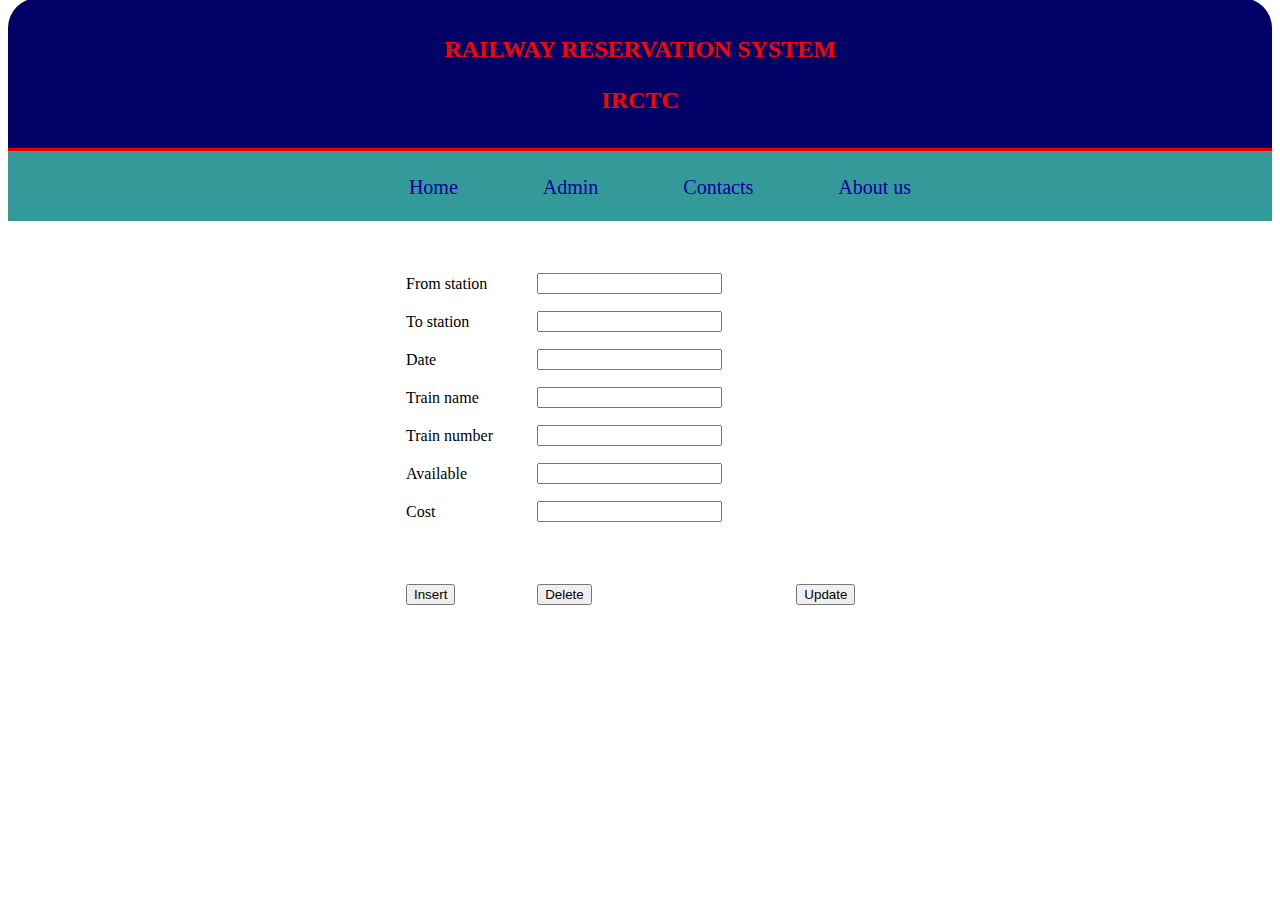
<file: admin.html>
<html>
    <head>
		<title> Admin</title>
        <link rel="stylesheet" type="text/css" href="style1.css">
     
        
    </head>
    <body>
    
<div id="first"><br/>
  <h2>RAILWAY RESERVATION SYSTEM </p>
<h2>IRCTC</h2>
</div>
<div id=second>
<ul>
<li><a href=index.html target="_self">Home</a></li>
<li><a href=aindex.html target="_self">Admin</a></li>
<li><a href=contact.html target="_self">Contacts</a></li>
<li><a href=abt.html target="_self">About us</a></li></ul>
</div>
<center>
<form action="admin.php" method="post">
<br/><br/>
<table width="500" cellspacing="15">
<tr><td>From station</td><td><input type="text" name="fstation"></td></tr>
<tr><td>To station</td><td><input type="text" name="tstation"></td></tr><tr><td>
Date</td><td><input type="text" name="date"></td></tr>
<tr><td>Train name<td><input type="text" name="tnam"></td></tr>
<tr><td>Train number</td><td><input type="text" name="tnum"></td></tr><tr><td>
Available</td><td><input type="text" name="available"></td></tr><tr><td>
Cost</td><td><input type="text" name="cost"></td></tr><TR></TR><TR></TR><tR></tR>
<tr><td><input type="submit" value="Insert" name="ins"></td>
<td><input type="submit" value="Delete" name="delete"></td>
<td><input type="submit" value="Update" name="update"></td>
</form></center>
</body>
</html>
</file>
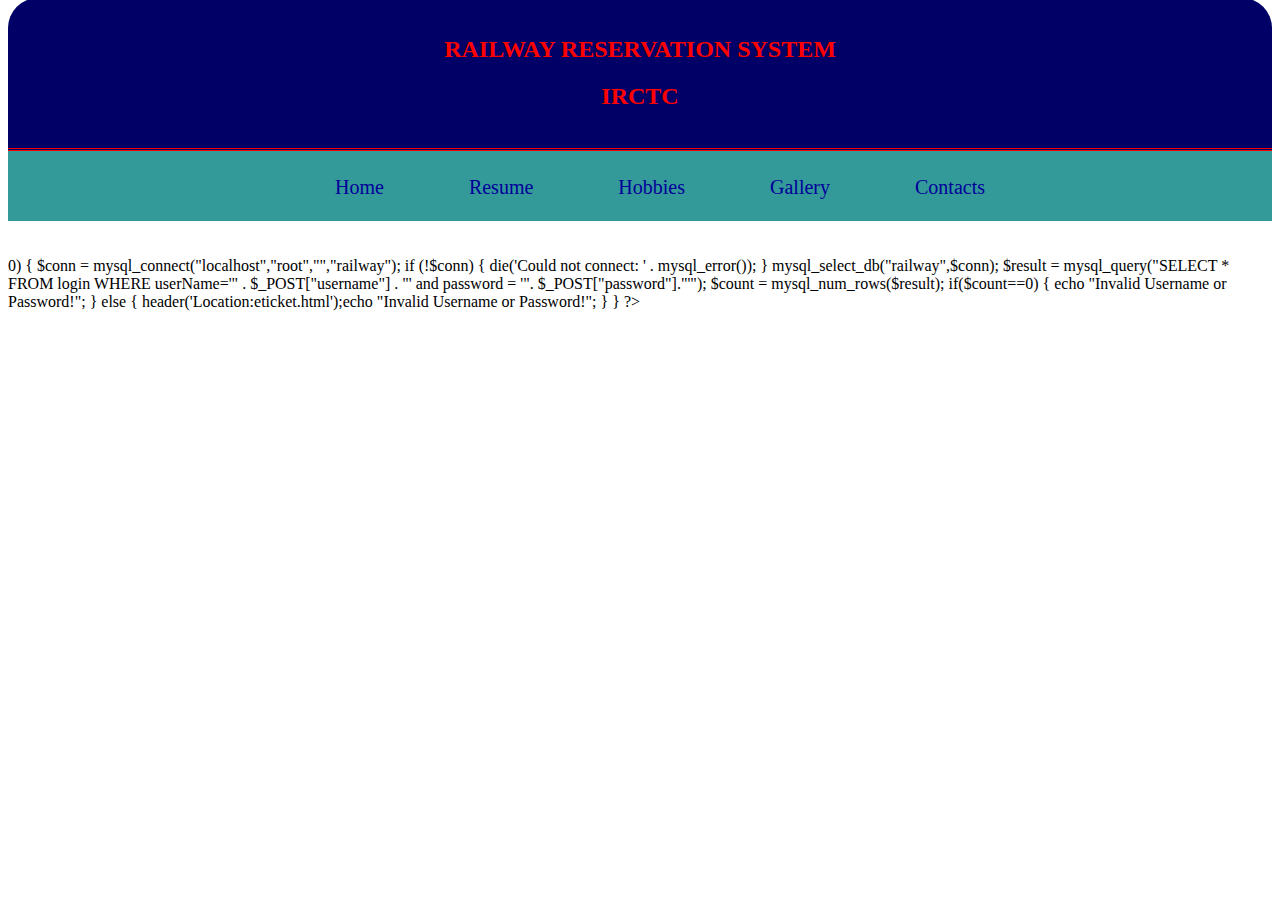
<file: alogin.html>
<html><head>
<title>journey</title>
        <link rel="stylesheet" type="text/css" href="style1.css"></head>
<body>
<div id="first"><br/>
  <h2>RAILWAY RESERVATION SYSTEM</h2> </p>
<h2>IRCTC</h2>
</div>
<div id=second>
<ul>
<li><a href=index.html target="_self">Home</a></li>
<li><a href=resume1.html target="_self">Resume</a></li>
<li><a href=hobbies.html target="_self">Hobbies</a></li>
<li><a href=video.html target="_self">Gallery</a></li>
<li><a href=contact.html target="_self">Contacts</a></li></ul>
</div><br/><br>
<?php
if(count($_POST)>0) {
$conn = mysql_connect("localhost","root","","railway");
if (!$conn)
           {
             die('Could not connect: ' . mysql_error());
           }
mysql_select_db("railway",$conn);
$result = mysql_query("SELECT * FROM login WHERE userName='" . $_POST["username"] . "' and password = '". $_POST["password"]."'");
$count  = mysql_num_rows($result);
if($count==0) {
echo "Invalid Username or Password!";
} else {
header('Location:eticket.html');echo "Invalid Username or Password!";
}
}
?>
</body>
</html>
</file>
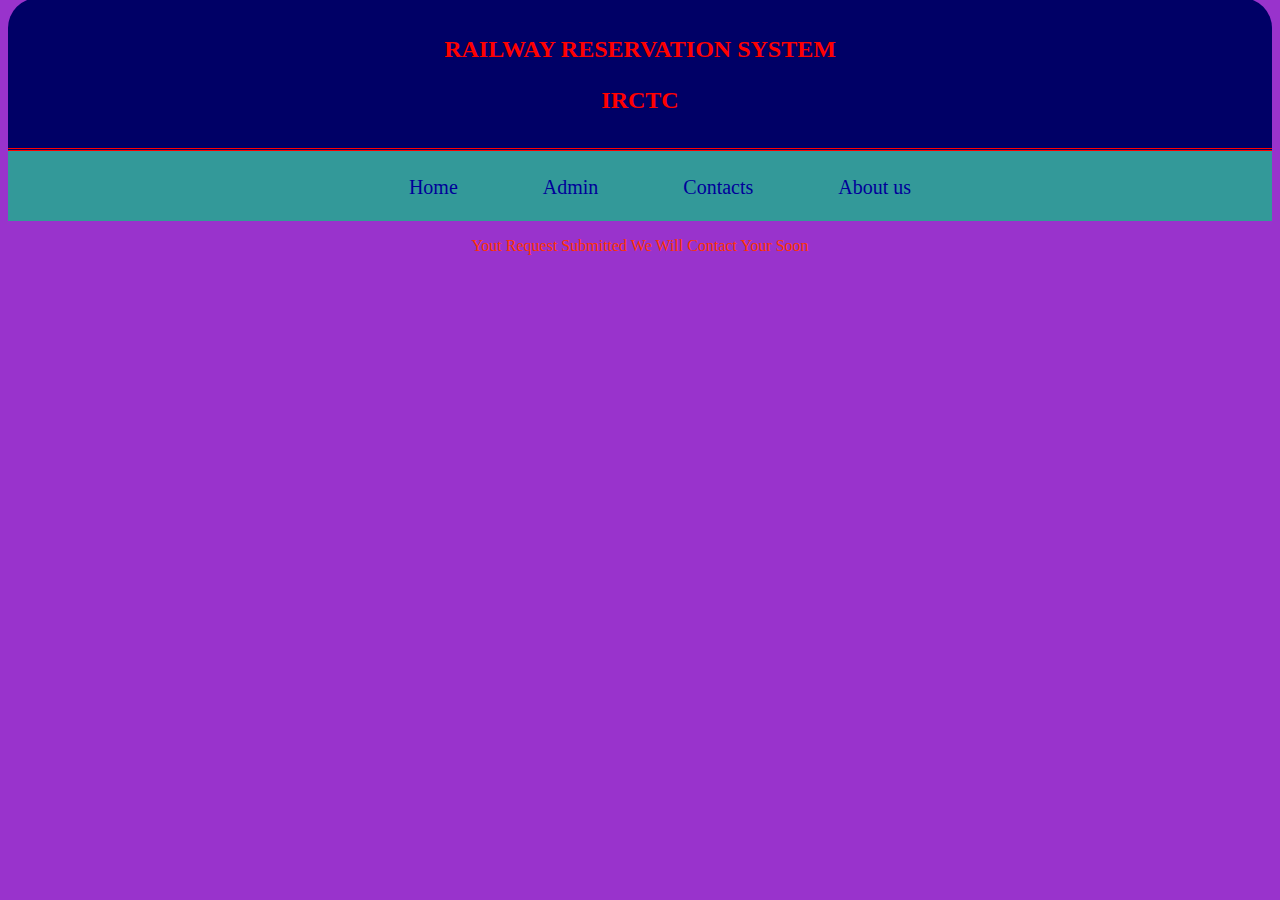
<file: contact1.html>
<html>

    <head>
		<title> Forgot</title>
        <link rel="stylesheet" type="text/css" href="style6.css">
     
        
    </head>
    <body bgcolor="#9933CC">
    
<div id="first"><br/>
  <h2>RAILWAY RESERVATION SYSTEM </p>
<h2>IRCTC</h2>
</div>
<div id=second>
<ul>
<li><a href=index.html target="_self">Home</a></li>
<li><a href=aindex.html target="_self">Admin</a></li>
<li><a href=contact.html target="_self">Contacts</a></li>
<li><a href=abt.html target="_self">About us</a></li></ul>
</div>
<body>
<center><p><font color="#FF3300">Yout Request Submitted We Will Contact Your Soon</font></p></center></body></html>
</file>
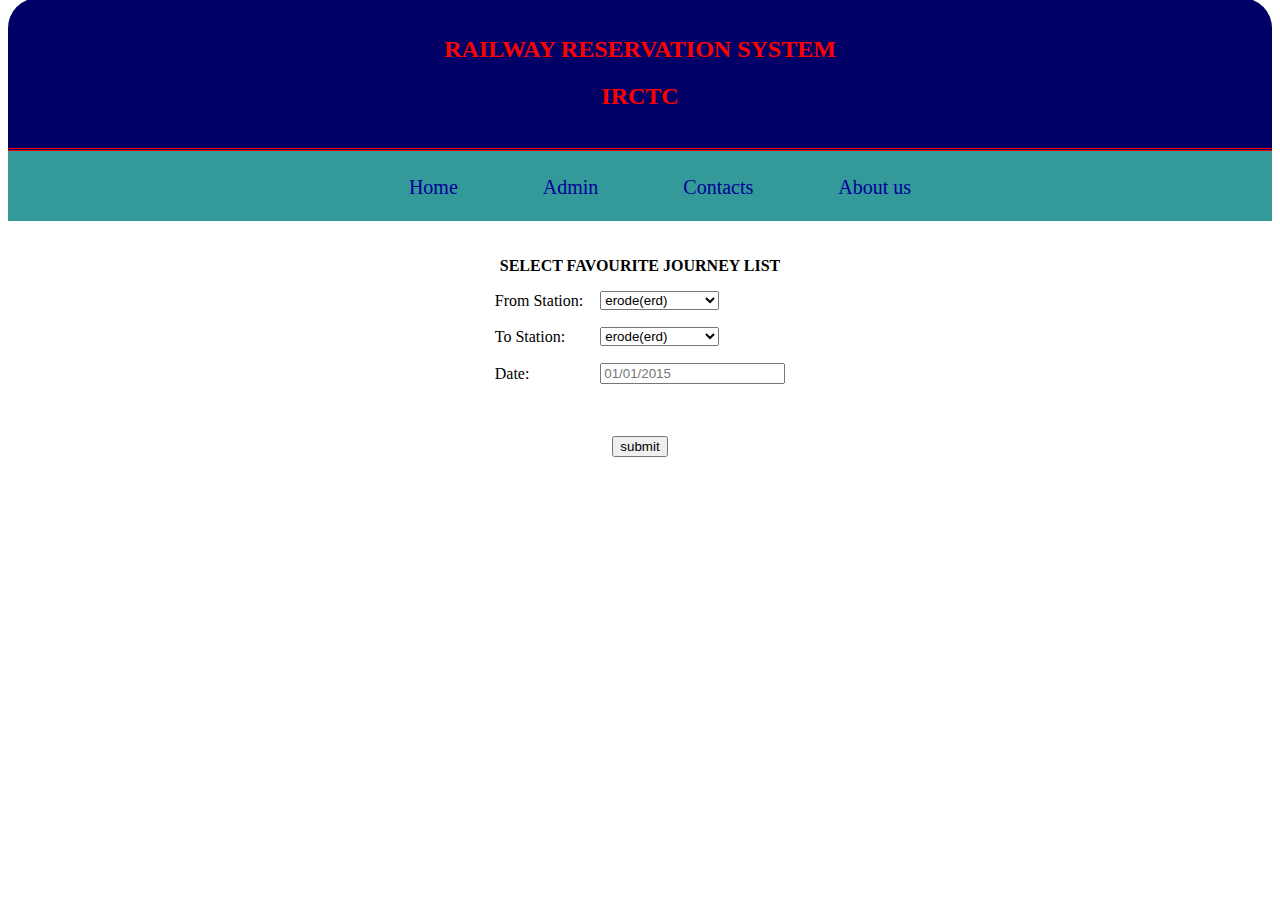
<file: eticket.html>
<html><head>
<title>journey</title>
        <link rel="stylesheet" type="text/css" href="style1.css"></head>
<body>
<div id="first"><br/>
  <h2>RAILWAY RESERVATION SYSTEM</h2> </p>
<h2>IRCTC</h2>
</div>
<div id=second>
<ul>
<li><a href=index.html target="_self">Home</a></li>
<li><a href=aindex.html target="_self">Admin</a></li>
<li><a href=contact.html target="_self">Contacts</a></li>
<li><a href=abt.html target="_self">About us</a></li></ul>
</div><br/><br>
<center><B>
SELECT FAVOURITE JOURNEY LIST</B></center>
<center>

<form action="trainlist.php" method="post" ><table cellspacing="15">
<tr><td>From Station:</td><td>
<select name="fplace">
    
    <option value="erode">erode(erd)</option>
     <option value="coimbatore">coimbatore(cbe)</option>
     <option value="kerala">kerala(krl)</option>
    <option value="namakkal">namakkal(nkl)</option>
	<option value="chennai">chennai(mas)</option>
<option value="karur">karur(kar)</option>
    
   
</select></td></tr>
<tr><td>To Station:</td><td>
<select name="tplace" class="contTxt">
    
    <option value="erode">erode(erd)</option>
     <option value="coimbatore">coimbatore(cbe)</option>
     <option value="kerala">kerala(krl)</option>
    <option value="namakkal">namakkal(nkl)</option>
	<option value="chennai">chennai(mas)</option>
<option value="karur">karur(kar)</option>
	
</select></td></tr>
<tr>
<td>
Date: </td><td><input type="text" name="date" placeholder="01/01/2015"></td></tr></table><br/><br/>
<input type="submit" name="submit" value="submit">

</form>
</center>
</file>
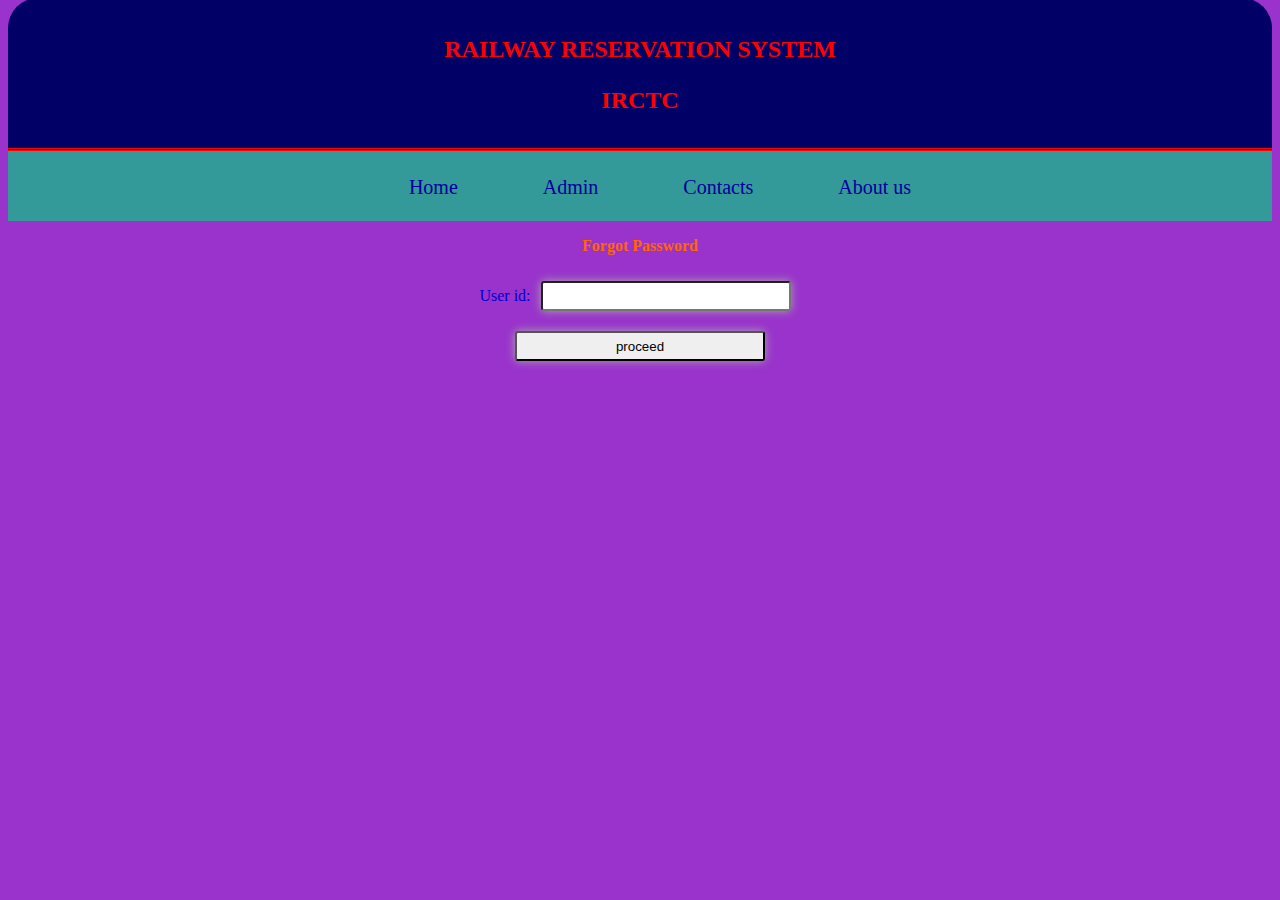
<file: forgot.html>
<html>
<html>
    <head>
		<title> Forgot</title>
        <link rel="stylesheet" type="text/css" href="style6.css">
     
        
    </head>
    <body bgcolor="#9933CC">
    
<div id="first"><br/>
  <h2>RAILWAY RESERVATION SYSTEM </p>
<h2>IRCTC</h2>
</div>
<div id=second>
<ul>
<li><a href=index.html target="_self">Home</a></li>
<li><a href=aindex.html target="_self">Admin</a></li>
<li><a href=contact.html target="_self">Contacts</a></li>
<li><a href=abt.html target="_self">About us</a></li></ul>
</div>
<body><center>
<form action="forgot1.php" method="post">
<p><b><font color="#FF6600">Forgot Password</font></b></p>
<font color="#0000CC">User id:</font><input type="text" name="username"><br/>
<input type="submit" name="submit" value="proceed">
</form></center>
</body>
</html>
</file>
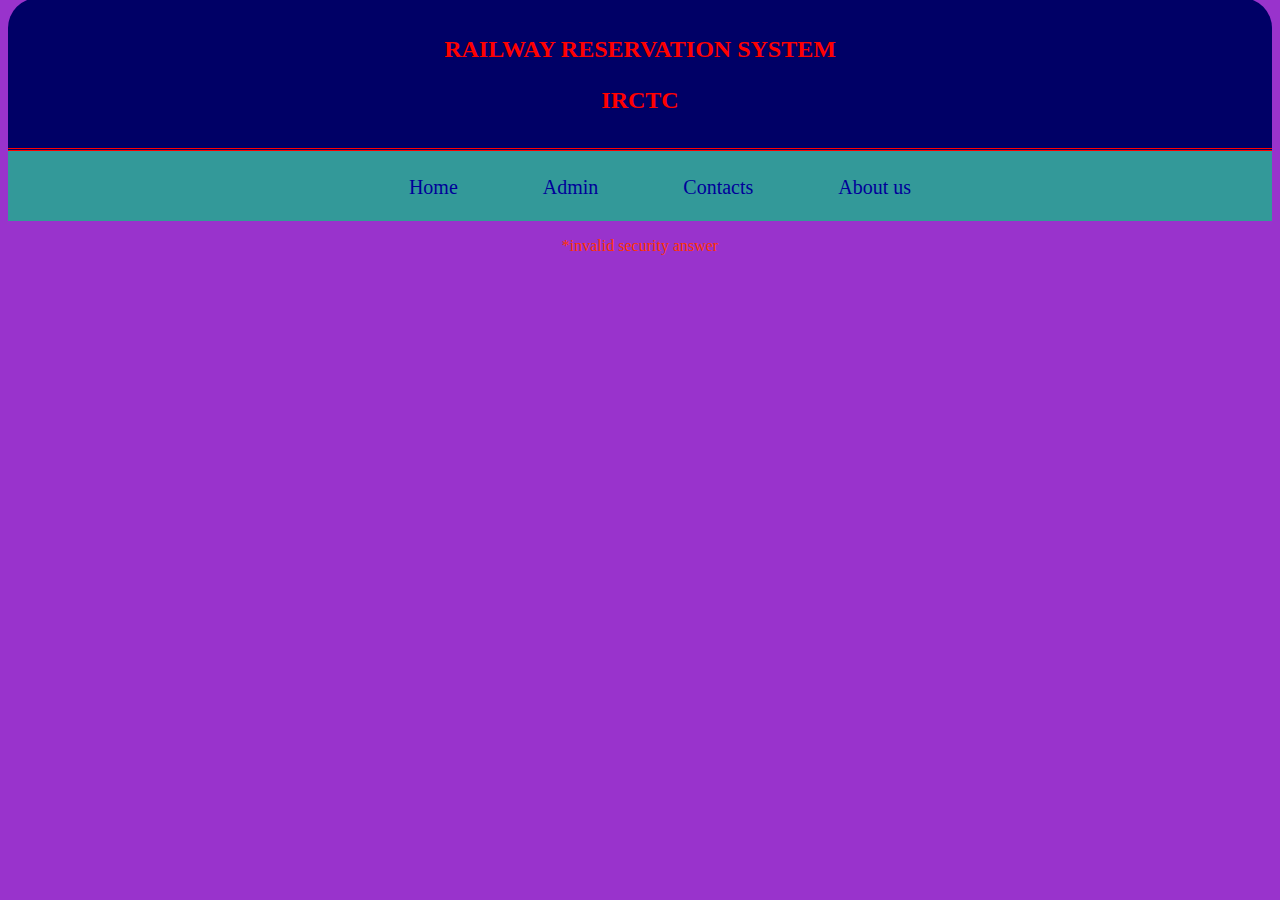
<file: forgote.html>
<html>

    <head>
		<title> Forgot</title>
        <link rel="stylesheet" type="text/css" href="style6.css">
     
        
    </head>
    <body bgcolor="#9933CC">
    
<div id="first"><br/>
  <h2>RAILWAY RESERVATION SYSTEM </p>
<h2>IRCTC</h2>
</div>
<div id=second>
<ul>
<li><a href=index.html target="_self">Home</a></li>
<li><a href=aindex.html target="_self">Admin</a></li>
<li><a href=contact.html target="_self">Contacts</a></li>
<li><a href=abt.html target="_self">About us</a></li></ul>
</div>
<body>
<center><p><font color="#FF3300">*invalid security answer</font></p></center></body></html>
</file>
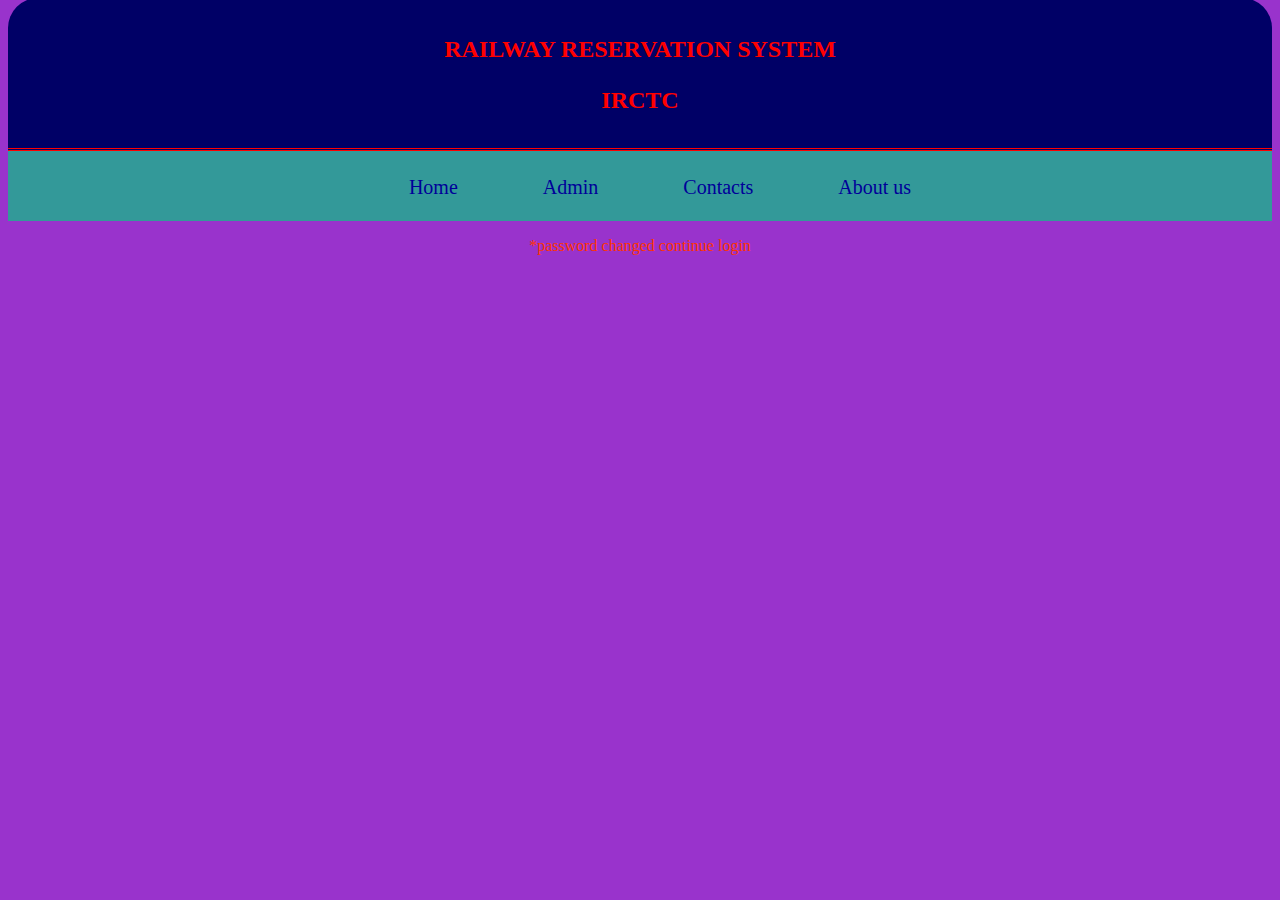
<file: npass.html>
<html>

    <head>
		<title> Forgot</title>
        <link rel="stylesheet" type="text/css" href="style6.css">
     
        
    </head>
    <body bgcolor="#9933CC">
    
<div id="first"><br/>
  <h2>RAILWAY RESERVATION SYSTEM </p>
<h2>IRCTC</h2>
</div>
<div id=second>
<ul>
<li><a href=index.html target="_self">Home</a></li>
<li><a href=aindex.html target="_self">Admin</a></li>
<li><a href=contact.html target="_self">Contacts</a></li>
<li><a href=abt.html target="_self">About us</a></li></ul>
</div>
<body>
<center><p><font color="#FF3300">*password changed continue login</font></p></center></body></html>
</file>
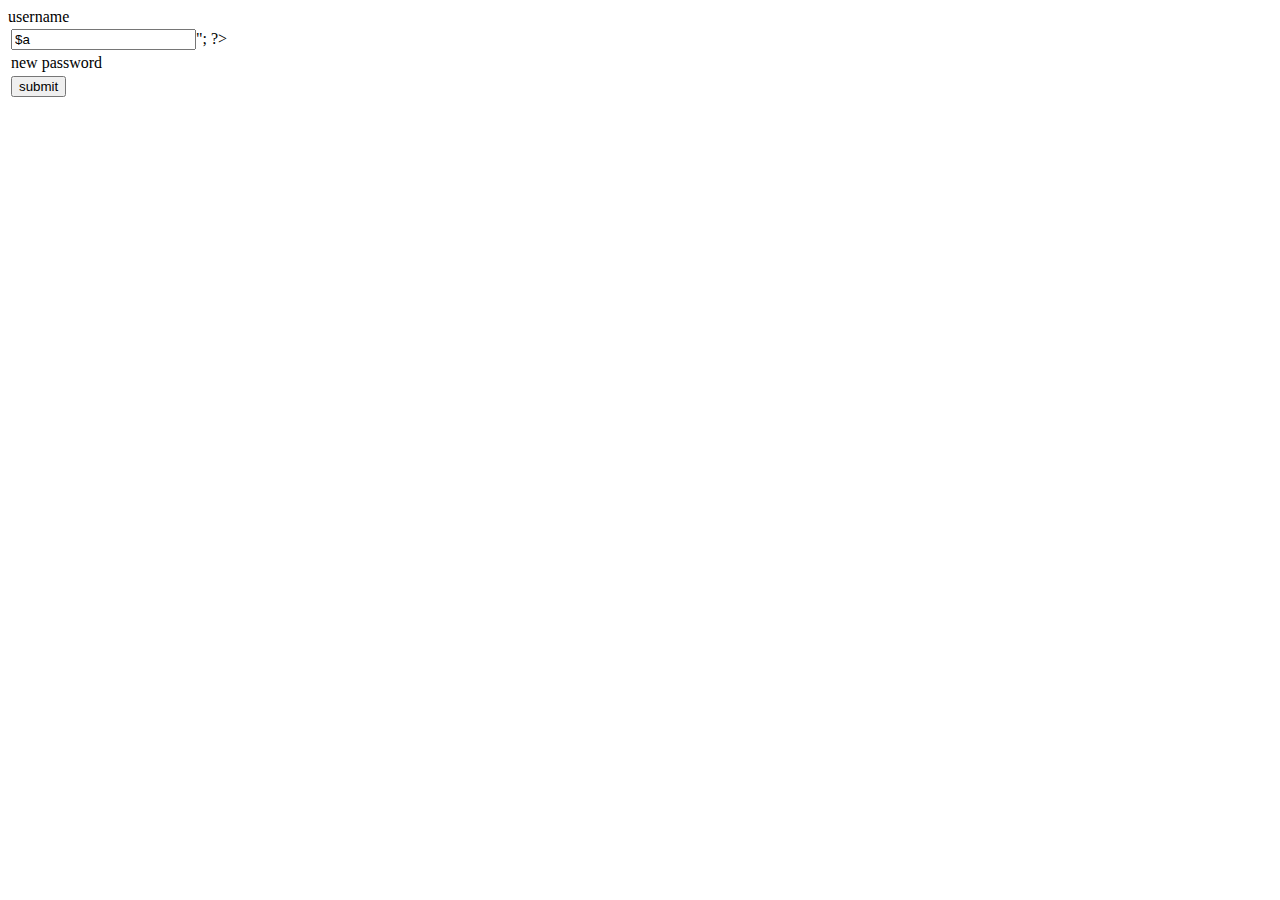
<file: npassword.html>
<html>
<body>
<table width="400px">
<form action="npassword.php" method="post">
<tr>
<?php
$a=$row['username'];
echo"<td> username </td> <td><input type=text name=username value=$a>";
?>
</td>
</tr>
<tr>
<td> new password </td> <td><input type="hidden" name="pwd"></td>
</tr>
<tr>
<td><input type="submit" name="submit" value="submit"></td>
</tr>
</form>
</table>
</body>
</html>
</file>
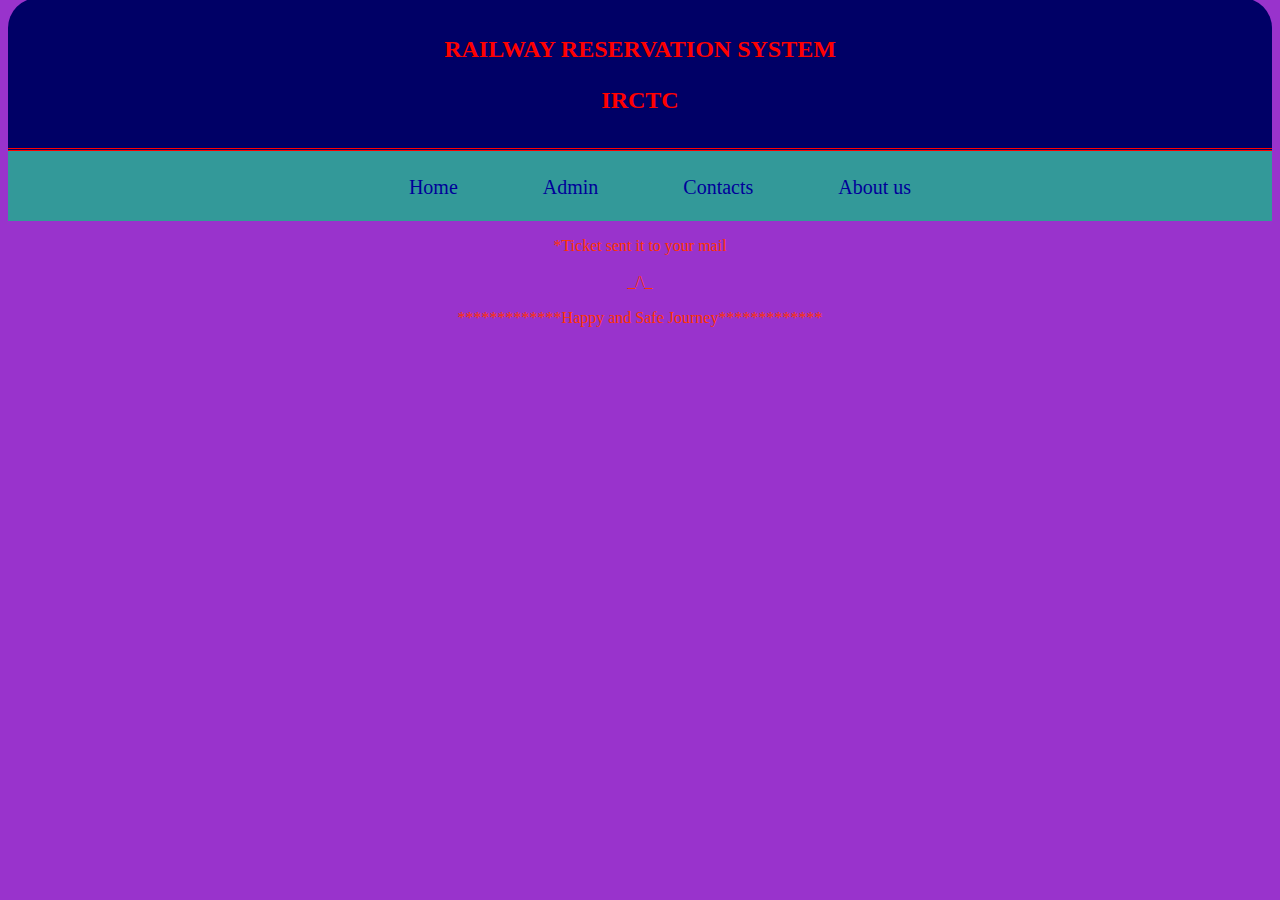
<file: print.html>
<html>

    <head>
		<title> Forgot</title>
        <link rel="stylesheet" type="text/css" href="style6.css">
     
        
    </head>
    <body bgcolor="#9933CC">
    
<div id="first"><br/>
  <h2>RAILWAY RESERVATION SYSTEM </p>
<h2>IRCTC</h2>
</div>
<div id=second>
<ul>
<li><a href=index.html target="_self">Home</a></li>
<li><a href=aindex.html target="_self">Admin</a></li>
<li><a href=contact.html target="_self">Contacts</a></li>
<li><a href=abt.html target="_self">About us</a></li></ul>
</div>
<body>
<center><p><font color="#FF3300">*Ticket sent it to your mail<br><br>_/\_<br><br>*************Happy and Safe Journey*************</font></p></center></body></html>
</file>
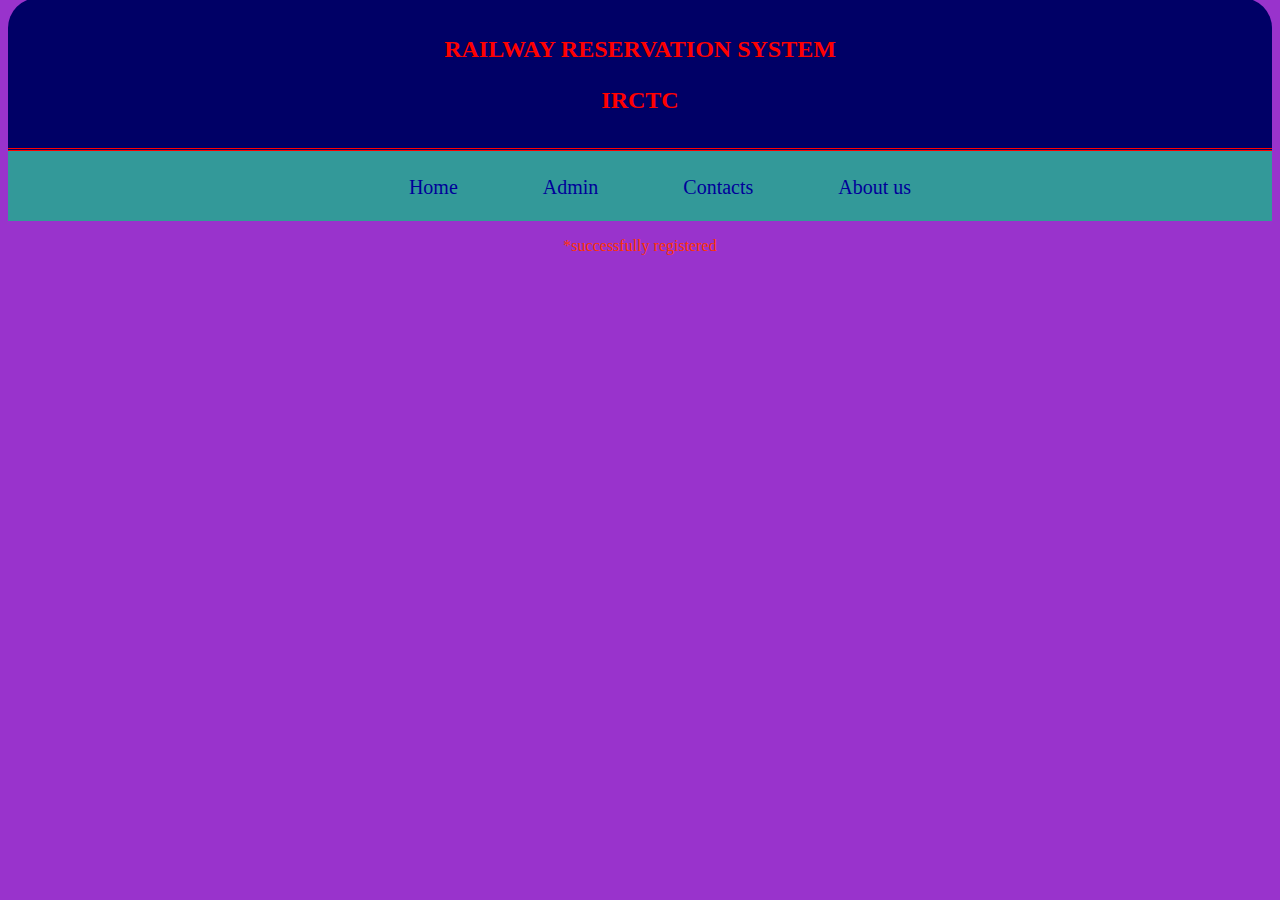
<file: signed.html>
<html>

    <head>
		<title> Forgot</title>
        <link rel="stylesheet" type="text/css" href="style6.css">
     
        
    </head>
    <body bgcolor="#9933CC">
    
<div id="first"><br/>
  <h2>RAILWAY RESERVATION SYSTEM </p>
<h2>IRCTC</h2>
</div>
<div id=second>
<ul>
<li><a href=index.html target="_self">Home</a></li>
<li><a href=aindex.html target="_self">Admin</a></li>
<li><a href=contact.html target="_self">Contacts</a></li>
<li><a href=abt.html target="_self">About us</a></li></ul>
</div>
<body>
<center><p><font color="#FF3300">*successfully registered </font></p></center></body></html>
</file>
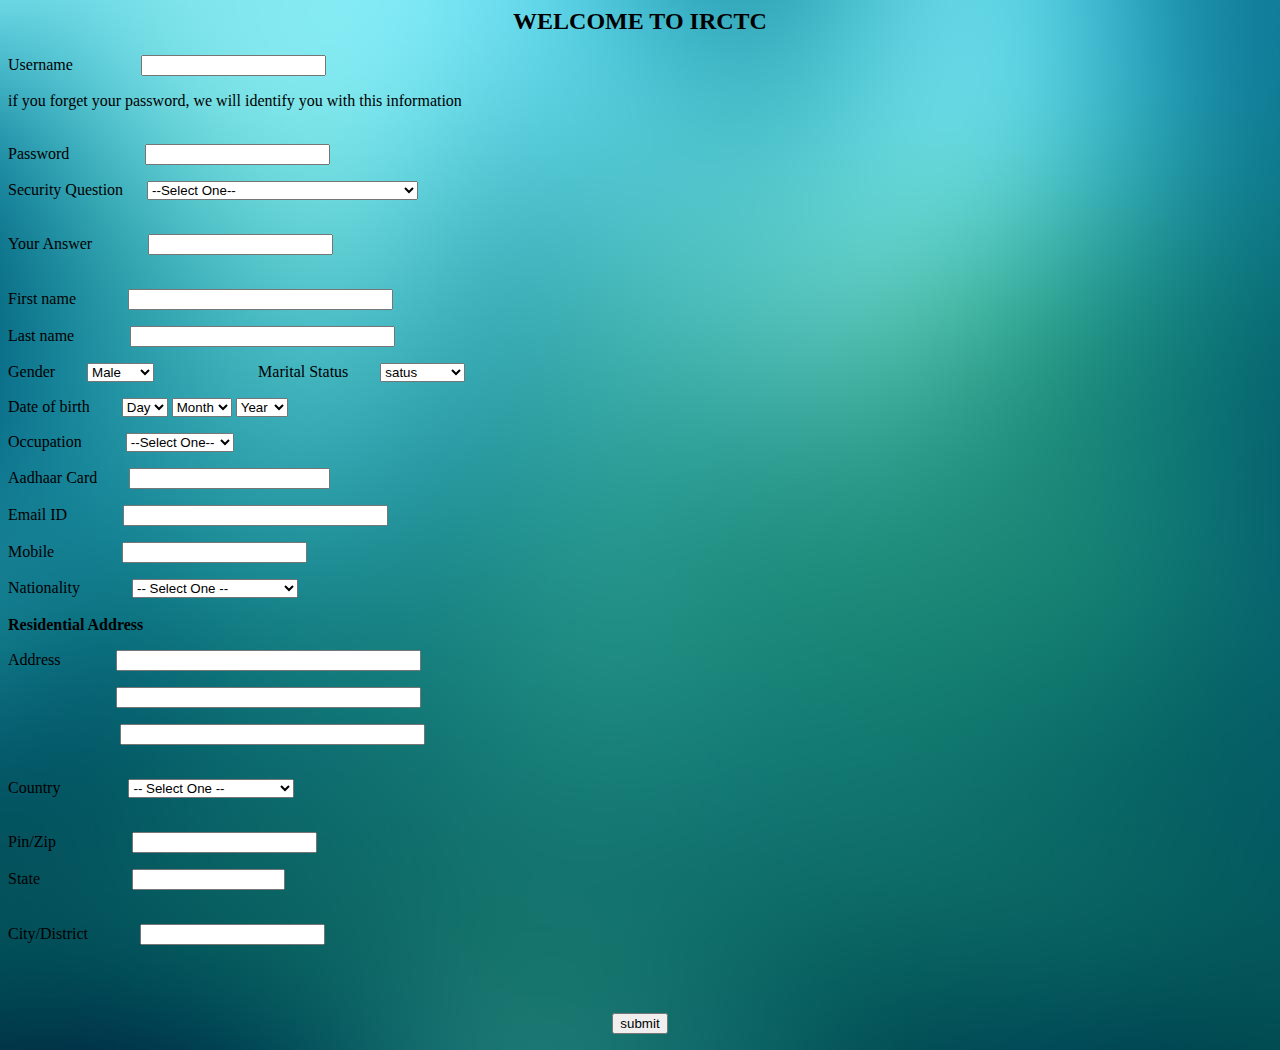
<file: signup.html>
<html>
<script>
function check()
{
	var x=document.fn.uname.value;
	if( x==null||x=="")
	{
		alert("username must be filled");
		return false;
	}
		var y=document.fn.password.value;
	if( y==null||y=="")
	{
		alert("password must be filled");
		return false;
	}
			var a=document.fn.question.value;
	if( a==null||a=="")
	{
		alert("password must be filled");
		return false;
	}
			var b=document.fn.ans.value;
	if( b==null||b=="")
	{
		alert("answer must be filled");
		return false;
	}
			var c=document.fn.firstName.value;
	if( c==null||c=="")
	{
		alert("firstname must be filled");
		return false;
	}
			var d=document.fn.lastName.value;
	if( d==null||d=="")
	{
		alert("lastname must be filled");
		return false;
	}
			var e=document.fn.gender.value;
	if( e==null||e=="")
	{
		alert("gender must be filled");
		return false;
	}
			var f=document.fn.maritalStatus.value;
	if( f==null||f=="")
	{
		alert("maritalStatus must be filled");
		return false;
	}
			var g=document.fn.day.value;
	if( g==null||g=="")
	{
		alert("day must be filled");
		return false;
	}
	var h=document.fn.month.value;
	if( h==null||h=="")
	{
		alert("month must be filled");
		return false;
	}
	var i=document.fn.year.value;
	if( i==null||i=="")
	{
		alert("year must be filled");
		return false;
	}
	var j=document.fn.occupation.value;
	if( j==null||j=="")
	{
		alert("occupation must be filled");
		return false;
	}
	var k=document.fn.aadharCard.value;
	if( k==null||k=="")
	{
		alert("aadharCard must be filled");
		return false;
	}
	var l=document.fn.email.value;
	if( l==null||l=="")
	{
		alert("email must be filled");
		return false;
	}
	var m=document.fn.mobile.value;
	if( m==null||m=="")
	{
		alert("mobile must be filled");
		return false;
	}
	var n=document.fn.nationality.value;
	if( n==null||n=="")
	{
		alert("nationality must be filled");
		return false;
	}
	var o=document.fn.resAddress1.value;
	if( o==null||o=="")
	{
		alert("resAddress1 must be filled");
		return false;
	}
	var p=document.fn.resAddress2.value;
	if( p==null||p=="")
	{
		alert("resAddress2 must be filled");
		return false;
	}
	var q=document.fn.resCountry.value;
	if( q==null||q=="")
	{
		alert(" Country must be filled");
		return false;
	}
	var r=document.fn.resPinCode.value;
	if( r==null||r=="")
	{
		alert("PinCode must be filled");
		return false;
	}
		var s=document.fn.resState.value;
	if( s==null||s=="")
	{
		alert("State must be filled");
		return false;
	}
		var t=document.fn.city.value;
	if( t==null||t=="")
	{
		alert("city must be filled");
		return false;
	}
	
}
</script>
	


<body background="signup.jpg">
<center><p><h2><b>WELCOME TO IRCTC</b></h2></p></center>

<form action="insert.php" name="fn" method="post" onSubmit="return check()" >
Username                                          				  &nbsp;&nbsp;&nbsp;&nbsp;&nbsp;&nbsp;&nbsp;   &nbsp;&nbsp;&nbsp;&nbsp;&nbsp;    &nbsp;
<input type="text" name="uname">
<p>if you forget your password, we will identify you with this information</p>
<p><br/>
Password&nbsp;&nbsp;&nbsp;&nbsp;&nbsp;&nbsp;&nbsp;&nbsp;&nbsp;&nbsp;&nbsp;&nbsp;&nbsp;&nbsp;&nbsp;&nbsp;&nbsp;&nbsp;&nbsp;<input type="password" name="password">
</p>
<p> Security Question   &nbsp;&nbsp;&nbsp;&nbsp;
  <select name="question" class="autocombo">
    
    <option value="11">--Select One--</option>
    
    <option value="What is your pets name?">What is your pets name?</option>
    
    <option value="What was the name of your first school?">What was the name of your first school?</option>
    
    <option value="Who was your childhood hero?">Who was your childhood hero?</option>
    
    <option value="What is your favorite pass-time?">What is your favorite pass-time?</option>
    
    <option value="What is your all-time favorite sports team?">What is your all-time favorite sports team?</option>
    
    <option value="What is your fathers middle name?">What is your fathers middle name?</option>
    
    <option value="What was your high school mascot?">What was your high school mascot?</option>
    
    <option value="What make was your first car or bike?">What make was your first car or bike?</option>
    
    <option value="Where did you first meet your spouse?">Where did you first meet your spouse?</option>
    
  </select>
</p>
<p><br/>
  Your Answer &nbsp;&nbsp;&nbsp;&nbsp;&nbsp;&nbsp;&nbsp;&nbsp;&nbsp;&nbsp;&nbsp;&nbsp;
  <input type="text"  maxlength="20" size="20"  name="ans">
</p>
<p><br/>
  First name&nbsp;&nbsp;&nbsp;&nbsp;&nbsp;&nbsp;&nbsp;&nbsp;&nbsp;&nbsp;&nbsp;&nbsp; <input type="text" name="firstName" maxlength="30" size="30">
</p>
<p>
  Last name &nbsp;&nbsp;&nbsp;&nbsp;&nbsp;&nbsp;&nbsp;&nbsp;&nbsp;&nbsp;&nbsp;&nbsp;  <input type="text" name="lastName" maxlength="30" size="30">
</p>
<p>
  Gender   &nbsp;&nbsp;&nbsp;&nbsp;&nbsp;&nbsp;   
  <select name="gender" class="autocombo">
    
    <option value="Male">Male</option>
    
    <option value="Female">Female</option>
    
  </select>
  &nbsp;&nbsp;&nbsp;&nbsp;&nbsp;&nbsp;&nbsp;&nbsp;&nbsp;&nbsp;&nbsp;&nbsp;&nbsp;&nbsp;&nbsp;&nbsp;&nbsp;&nbsp;&nbsp;&nbsp;&nbsp;&nbsp;&nbsp;&nbsp;
  Marital Status  &nbsp;&nbsp;&nbsp;&nbsp;&nbsp;&nbsp;    
  <select name="maritalStatus" class="autocombo">
    <option value="00">satus</option>

    <option value="married">Married</option>
    
    <option value="unmarried">Unmarried</option>
    
  </select>
</p>
<p>
  Date of birth     &nbsp;&nbsp;&nbsp;&nbsp;&nbsp;&nbsp;
  <select name="day" class="contTxt">
    
    <option value="0">Day</option>
    
    
    <option value="01">01</option>
    
    
    <option value="02">02</option>
    
    
    <option value="03">03</option>
    
    
    <option value="04">04</option>
    
    
    <option value="05">05</option>
    
    
    <option value="06">06</option>
    
    
    <option value="07">07</option>
    
    
    <option value="08">08</option>
    
    
    <option value="09">09</option>
    
    
    <option value="10">10</option>
    
    
    <option value="11">11</option>
    
    
    <option value="12">12</option>
    
    
    <option value="13">13</option>
    
    
    <option value="14">14</option>
    
    
    <option value="15">15</option>
    
    
    <option value="16">16</option>
    
    
    <option value="17">17</option>
    
    
    <option value="18">18</option>
    
    
    <option value="19">19</option>
    
    
    <option value="20">20</option>
    
    
    <option value="21">21</option>
    
    
    <option value="22">22</option>
    
    
    <option value="23">23</option>
    
    
    <option value="24">24</option>
    
    
    <option value="25">25</option>
    
    
    <option value="26">26</option>
    
    
    <option value="27">27</option>
    
    
    <option value="28">28</option>
    
    
    <option value="29">29</option>
    
    
    <option value="30">30</option>
    
    
    <option value="31">31</option>
    
    
  </select>
  
  
  <SCRIPT LANGUAGE="JavaScript">
if(document.forms[0].day.value==0)
{	
	if(document.forms[0].CurrentDate.value<10)	
		document.forms[0].day.value = 0+document.forms[0].CurrentDate.value;
	else	
		document.forms[0].day.value = document.forms[0].CurrentDate.value;	
	
}
 </SCRIPT>
  
  
  
  
  <select name="month" class="contTxt">
    
    <option value="0">Month</option>
    
    
    <option value="1">Jan</option>
    
    
    <option value="2">Feb</option>
    
    
    <option value="3">Mar</option>
    
    
    <option value="4">Apr</option>
    
    
    <option value="5">May</option>
    
    
    <option value="6">Jun</option>
    
    
    <option value="7">Jul</option>
    
    
    <option value="8">Aug</option>
    
    
    <option value="9">Sep</option>
    
    
    <option value="10">Oct</option>
    
    
    <option value="11">Nov</option>
    
    
    <option value="12">Dec</option>
    
    
  </select>
  
  
  
  
  <SCRIPT LANGUAGE="JavaScript">
if(document.forms[0].month.value==0)
{	
	document.forms[0].month.value = parseInt(document.forms[0].CurrentMonth.value)+1;	
}
 </SCRIPT>
  <select name="year" class="borderB">
    
    <option value="" selected>Year</option>
    
    
    <option value="1997">1997</option>
    
    
    <option value="1996">1996</option>
    
    
    <option value="1995">1995</option>
    
    
    <option value="1994">1994</option>
    
    
    <option value="1993">1993</option>
    
    
    <option value="1992">1992</option>
    
    
    <option value="1991">1991</option>
    
    
    <option value="1990">1990</option>
    
    
    <option value="1989">1989</option>
    
    
    <option value="1988">1988</option>
    
    
    <option value="1987">1987</option>
    
    
    <option value="1986">1986</option>
    
    
    <option value="1985">1985</option>
    
    
    <option value="1984">1984</option>
    
    
    <option value="1983">1983</option>
    
    
    <option value="1982">1982</option>
    
    
    <option value="1981">1981</option>
    
    
    <option value="1980">1980</option>
    
    
    <option value="1979">1979</option>
    
    
    <option value="1978">1978</option>
    
    
    <option value="1977">1977</option>
    
    
    <option value="1976">1976</option>
    
    
    <option value="1975">1975</option>
    
    
    <option value="1974">1974</option>
    
    
    <option value="1973">1973</option>
    
    
    <option value="1972">1972</option>
    
    
    <option value="1971">1971</option>
    
    
    <option value="1970">1970</option>
    
    
    <option value="1969">1969</option>
    
    
    <option value="1968">1968</option>
    
    
    <option value="1967">1967</option>
    
    
    <option value="1966">1966</option>
    
    
    <option value="1965">1965</option>
    
    
    <option value="1964">1964</option>
    
    
    <option value="1963">1963</option>
    
    
    <option value="1962">1962</option>
    
    
    <option value="1961">1961</option>
    
    
    <option value="1960">1960</option>
    
    
    <option value="1959">1959</option>
    
    
    <option value="1958">1958</option>
    
    
    <option value="1957">1957</option>
    
    
    <option value="1956">1956</option>
    
    
    <option value="1955">1955</option>
    
    
    <option value="1954">1954</option>
    
    
    <option value="1953">1953</option>
    
    
    <option value="1952">1952</option>
    
    
    <option value="1951">1951</option>
    
    
    <option value="1950">1950</option>
    
    
    <option value="1949">1949</option>
    
    
    <option value="1948">1948</option>
    
    
    <option value="1947">1947</option>
    
    
    <option value="1946">1946</option>
    
    
    <option value="1945">1945</option>
    
    
    <option value="1944">1944</option>
    
    
    <option value="1943">1943</option>
    
    
    <option value="1942">1942</option>
    
    
    <option value="1941">1941</option>
    
    
    <option value="1940">1940</option>
    
    
    <option value="1939">1939</option>
    
    
    <option value="1938">1938</option>
    
    
    <option value="1937">1937</option>
    
    
    <option value="1936">1936</option>
    
    
    <option value="1935">1935</option>
    
    
    <option value="1934">1934</option>
    
    
    <option value="1933">1933</option>
    
    
    <option value="1932">1932</option>
    
    
    <option value="1931">1931</option>
    
    
    <option value="1930">1930</option>
    
    
    <option value="1929">1929</option>
    
    
    <option value="1928">1928</option>
    
    
    <option value="1927">1927</option>
    
    
    <option value="1926">1926</option>
    
    
    <option value="1925">1925</option>
    
    
    <option value="1924">1924</option>
    
    
    <option value="1923">1923</option>
    
    
    <option value="1922">1922</option>
    
    
    <option value="1921">1921</option>
    
    
    <option value="1920">1920</option>
    
    
    <option value="1919">1919</option>
    
    
    <option value="1918">1918</option>
    
    
    <option value="1917">1917</option>
    
    
  </select>
</p>
<p>
  Occupation    &nbsp;&nbsp;&nbsp;&nbsp;&nbsp;&nbsp;&nbsp;&nbsp;&nbsp;
  <select name="occupation" class="autocombo">
    
    <option value="10">--Select One--</option>
    
    <option value="Government">Government</option>
    
    <option value="Public">Public</option>
    
    <option value="Private">Private</option>
    
    <option value="Professional">Professional</option>
    
    <option value="Self Employed">Self Employed</option>
    
    <option value="Student">Student</option>
    
    <option value="Other">Other</option>
    
  </select>
</p>
<p>
  Aadhaar Card     &nbsp;&nbsp;&nbsp;&nbsp;&nbsp;&nbsp;
  <input type="text" name="aadharCard" maxlength="12" size="22" value="" onFocus="showAadhaar();" class="txtfld"> 
  <span id="errMsgAadhar" style="font:10px arial; color:#ff0000"></span></p>
<p>
  Email ID  &nbsp;&nbsp;&nbsp;&nbsp;&nbsp;&nbsp;&nbsp;&nbsp;&nbsp;&nbsp;&nbsp;&nbsp; <input type="text" name="email" maxlength="45" size="30" value="" onFocus="showEmail();" class="bigfld">
</p>
<p>Mobile&nbsp;&nbsp;&nbsp;&nbsp;&nbsp;&nbsp;&nbsp;&nbsp;&nbsp;&nbsp;&nbsp;&nbsp;&nbsp;&nbsp;&nbsp;&nbsp;
  <input type="text" name="mobile" maxlength="50" size="20" value="" onKeyPress="return isNumber(event)" onFocus="showMobile();">
</p>
<p>
  Nationality&nbsp;&nbsp;&nbsp;&nbsp;&nbsp;&nbsp;&nbsp;&nbsp;&nbsp;&nbsp;&nbsp;&nbsp;
  <select name="nationality" class="formText0">
    
    <option value="" selected>-- Select One --</option>
    
    <option value="India">India</option>
    <option value="Afghanistan">Afghanistan</option>
    <option value="Albania">Albania</option>
    <option value="Algeria">Algeria</option>
    <option value="Andorra">Andorra</option>
    <option value="Angola">Angola</option>
    <option value="Anguilla">Anguilla</option>
    <option value="Antarctica">Antarctica</option>
    <option value="Antigua/Barbuda">Antigua/Barbuda</option>
    <option value="Argentina">Argentina</option>
    <option value="Armenia">Armenia</option>
    <option value="Aruba">Aruba</option>
    <option value="Australia">Australia</option>
    <option value="Austria">Austria</option>
    <option value="Azerbaijan">Azerbaijan</option>
    <option value="Bahamas">Bahamas</option>
    <option value="Bahrain">Bahrain</option>
    <option value="Bangladesh">Bangladesh</option>
    <option value="Barbados">Barbados</option>
    <option value="Belarus">Belarus</option>
    <option value="Belgium">Belgium</option>
    <option value="Belize">Belize</option>
    <option value="Benin">Benin</option>
    <option value="Bermuda">Bermuda</option>
    <option value="Bhutan">Bhutan</option>
    <option value="Bolivia">Bolivia</option>
    <option value="Bosnia">Bosnia</option>
    <option value="Botswana">Botswana</option>
    <option value="Bouvet Island">Bouvet Island</option>
    <option value="Brazil">Brazil</option>
    <option value="Brunei Darussalam">Brunei Darussalam</option>
    <option value="Bulgaria">Bulgaria</option>
    <option value="Burundi">Burundi</option>
    <option value="Cambodia">Cambodia</option>
    <option value="Cameroon">Cameroon</option>
    <option value="Canada">Canada</option>
    <option value="Cayman Islands">Cayman Islands</option>
    <option value="Central African Republic">Central African Republic</option>
    <option value="Chad">Chad</option>
    <option value="Chile">Chile</option>
    <option value="China">China</option>
    <option value="Colombia">Colombia</option>
    <option value="Comoros">Comoros</option>
    <option value="Congo">Congo</option>
    <option value="Cook Islands">Cook Islands</option>
    <option value="Costa Rica">Costa Rica</option>
    <option value="Croatia">Croatia</option>
    <option value="Cuba">Cuba</option>
    <option value="Cyprus">Cyprus</option>
    <option value="Czech Republic">Czech Republic</option>
    <option value="Denmark">Denmark</option>
    <option value="Djibouti">Djibouti</option>
    <option value="Dominica">Dominica</option>
    <option value="Dominican Republic">Dominican Republic</option>
    <option value="East Timor">East Timor</option>
    <option value="Ecuador">Ecuador</option>
    <option value="Egypt">Egypt</option>
    <option value="El Salvador">El Salvador</option>
    <option value="Equatorial Guinea">Equatorial Guinea</option>
    <option value="Eritrea">Eritrea</option>
    <option value="Estonia">Estonia</option>
    <option value="Ethiopia">Ethiopia</option>
    <option value="Fiji">Fiji</option>
    <option value="Finland">Finland</option>
    <option value="France">France</option>
    <option value="French Guiana">French Guiana</option>
    <option value="French Polynesia">French Polynesia</option>
    <option value="Gabon">Gabon</option>
    <option value="Gambia">Gambia</option>
    <option value="Georgia">Georgia</option>
    <option value="Germany">Germany</option>
    <option value="Ghana">Ghana</option>
    <option value="Gibraltar">Gibraltar</option>
    <option value="Greece">Greece</option>
    <option value="Greenland">Greenland</option>
    <option value="Grenada">Grenada</option>
    <option value="Guadeloupe">Guadeloupe</option>
    <option value="Guam">Guam</option>
    <option value="Guinea">Guinea</option>
    <option value="Guinea-Bissau">Guinea-Bissau</option>
    <option value="Guyana">Guyana</option>
    <option value="Haiti">Haiti</option>
    <option value="Honduras">Honduras</option>
    <option value="Hong Kong">Hong Kong</option>
    <option value="Hungary">Hungary</option>
    <option value="Iceland">Iceland</option>
    <option value="Indonesia">Indonesia</option>
    <option value="Iran">Iran</option>
    <option value="Iraq">Iraq</option>
    <option value="Ireland">Ireland</option>
    <option value="Israel">Israel</option>
    <option value="Italy">Italy</option>
    <option value="Jamaica">Jamaica</option>
    <option value="Japan">Japan</option>
    <option value="Jordan">Jordan</option>
    <option value="Kazakhstan">Kazakhstan</option>
    <option value="Kenya">Kenya</option>
    <option value="Kiribati">Kiribati</option>
    <option value="Korea">Korea</option>
    <option value="Kuwait">Kuwait</option>
    <option value="Kyrgyzstan">Kyrgyzstan</option>
    <option value="Latvia">Latvia</option>
    <option value="Lebanon">Lebanon</option>
    <option value="Lesotho">Lesotho</option>
    <option value="Liberia">Liberia</option>
    <option value="Liechtenstein">Liechtenstein</option>
    <option value="Lithuania">Lithuania</option>
    <option value="Luxembourg">Luxembourg</option>
    <option value="Macau">Macau</option>
    <option value="Madagascar">Madagascar</option>
    <option value="Malawi">Malawi</option>
    <option value="Malaysia">Malaysia</option>
    <option value="Maldives">Maldives</option>
    <option value="Mali">Mali</option>
    <option value="Malta">Malta</option>
    <option value="Martinique">Martinique</option>
    <option value="Mauritania">Mauritania</option>
    <option value="Mauritius">Mauritius</option>
    <option value="Mayotte">Mayotte</option>
    <option value="Mexico">Mexico</option>
    <option value="Micronesia">Micronesia</option>
    <option value="Moldova">Moldova</option>
    <option value="Monaco">Monaco</option>
    <option value="Mongolia">Mongolia</option>
    <option value="Montserrat">Montserrat</option>
    <option value="Morocco">Morocco</option>
    <option value="Mozambique">Mozambique</option>
    <option value="Myanmar">Myanmar</option>
    <option value="Namibia">Namibia</option>
    <option value="Nauru">Nauru</option>
    <option value="Nepal">Nepal</option>
    <option value="Netherlands">Netherlands</option>
    <option value="Netherlands Antilles">Netherlands Antilles</option>
    <option value="New Caledonia">New Caledonia</option>
    <option value="New Zealand">New Zealand</option>
    <option value="Nicaragua">Nicaragua</option>
    <option value="Niger">Niger</option>
    <option value="Nigeria">Nigeria</option>
    <option value="Norway">Norway</option>
    <option value="Oman">Oman</option>
    <option value="Pakistan">Pakistan</option>
    <option value="Palau">Palau</option>
    <option value="Panama">Panama</option>
    <option value="Papua New Guinea">Papua New Guinea</option>
    <option value="Paraguay">Paraguay</option>
    <option value="Peru">Peru</option>
    <option value="Philippines">Philippines</option>
    <option value="Pitcairn">Pitcairn</option>
    <option value="Poland">Poland</option>
    <option value="Portugal">Portugal</option>
    <option value="Puerto Rico">Puerto Rico</option>
    <option value="Qatar">Qatar</option>
    <option value="Romania">Romania</option>
    <option value="Russian Federation">Russian Federation</option>
    <option value="Rwanda">Rwanda</option>
    <option value="Saint Helena">Saint Helena</option>
    <option value="Saint Lucia">Saint Lucia</option>
    <option value="Samoa">Samoa</option>
    <option value="San Marino">San Marino</option>
    <option value="Saudi Arabia">Saudi Arabia</option>
    <option value="Senegal">Senegal</option>
    <option value="Seychelles">Seychelles</option>
    <option value="Sierra Leone">Sierra Leone</option>
    <option value="Singapore">Singapore</option>
    <option value="Slovakia">Slovakia</option>
    <option value="Slovenia">Slovenia</option>
    <option value="Solomon Islands">Solomon Islands</option>
    <option value="Somalia">Somalia</option>
    <option value="South Africa">South Africa</option>
    <option value="Spain">Spain</option>
    <option value="Sri Lanka">Sri Lanka</option>
    <option value="Sudan">Sudan</option>
    <option value="Suriname">Suriname</option>
    <option value="Swaziland">Swaziland</option>
    <option value="Sweden">Sweden</option>
    <option value="Switzerland">Switzerland</option>
    <option value="Syrian Arab Republic">Syrian Arab Republic</option>
    <option value="Taiwan">Taiwan</option>
    <option value="Tajikistan">Tajikistan</option>
    <option value="Tanzania">Tanzania</option>
    <option value="Thailand">Thailand</option>
    <option value="Togo">Togo</option>
    <option value="Tonga">Tonga</option>
    <option value="Trinidad and Tobago">Trinidad and Tobago</option>
    <option value="Tunisia">Tunisia</option>
    <option value="Turkey">Turkey</option>
    <option value="Turkmenistan">Turkmenistan</option>
    <option value="Tuvalu">Tuvalu</option>
    <option value="United States">United States</option>
    <option value="Uganda">Uganda</option>
    <option value="Ukraine">Ukraine</option>
    <option value="United Arab Emirates">United Arab Emirates</option>
    <option value="United Kingdom">United Kingdom</option>
    <option value="Uruguay">Uruguay</option>
    <option value="Uzbekistan">Uzbekistan</option>
    <option value="Vanuatu">Vanuatu</option>
    <option value="Vatican City State">Vatican City State</option>
    <option value="Venezuela">Venezuela</option>
    <option value="Vietnam">Vietnam</option>
    <option value="Virgin Islands (British)">Virgin Islands (British)</option>
    <option value="Virgin Islands (U.S.)">Virgin Islands (U.S.)</option>
    <option value="Western Sahara">Western Sahara</option>
    <option value="Yemen">Yemen</option>
    <option value="Yugoslavia">Yugoslavia</option>
    <option value="Zaire">Zaire</option>
    <option value="Zambia">Zambia</option>
    <option value="Zimbabwe">Zimbabwe</option>
    <option value="Not Listed">Not Listed</option>
    
  </select>
  <br/>
  <br/>
<strong>Residential Address </strong></p>
<p>
  Address  &nbsp;&nbsp;&nbsp;&nbsp;&nbsp;&nbsp;&nbsp;&nbsp;&nbsp;&nbsp;&nbsp;&nbsp; 
    <input type="text" name="resAddress1" maxlength="50" size="35" value="">
</p>
&nbsp;&nbsp;&nbsp;&nbsp;&nbsp;&nbsp;&nbsp;&nbsp;&nbsp;&nbsp;&nbsp;&nbsp;&nbsp;&nbsp;&nbsp;&nbsp;&nbsp;&nbsp;&nbsp;&nbsp;&nbsp;&nbsp;&nbsp;&nbsp;&nbsp;&nbsp;
  <input type="text" name="resAddress2" maxlength="30" size="35" value="">
<p>	 
 &nbsp;&nbsp;&nbsp;&nbsp;&nbsp;&nbsp;&nbsp;&nbsp;&nbsp;&nbsp;&nbsp;&nbsp;&nbsp;&nbsp;&nbsp;&nbsp;&nbsp;&nbsp;&nbsp;&nbsp;&nbsp;&nbsp;&nbsp;&nbsp;&nbsp;&nbsp;&nbsp;
<input type="text" name="resAddress3" maxlength="30" size="35" value="">
</p>
<p><br/>
  Country   &nbsp;&nbsp;&nbsp;&nbsp;&nbsp;&nbsp;&nbsp;&nbsp;&nbsp;&nbsp;&nbsp;&nbsp;&nbsp;&nbsp;&nbsp;
  <select name="resCountry" onChange="manipulateStateCity(this.value),copyrestooff()" class="autocombo">
    
    <option value="" selected>-- Select One --</option>
    
    <option value="India">India</option>
    <option value="Afghanistan">Afghanistan</option>
    <option value="Albania">Albania</option>
    <option value="Algeria">Algeria</option>
    <option value="Andorra">Andorra</option>
    <option value="Angola">Angola</option>
    <option value="Anguilla">Anguilla</option>
    <option value="Antarctica">Antarctica</option>
    <option value="Antigua/Barbuda">Antigua/Barbuda</option>
    <option value="Argentina">Argentina</option>
    <option value="Armenia">Armenia</option>
    <option value="Aruba">Aruba</option>
    <option value="Australia">Australia</option>
    <option value="Austria">Austria</option>
    <option value="Azerbaijan">Azerbaijan</option>
    <option value="Bahamas">Bahamas</option>
    <option value="Bahrain">Bahrain</option>
    <option value="Bangladesh">Bangladesh</option>
    <option value="Barbados">Barbados</option>
    <option value="Belarus">Belarus</option>
    <option value="Belgium">Belgium</option>
    <option value="Belize">Belize</option>
    <option value="Benin">Benin</option>
    <option value="Bermuda">Bermuda</option>
    <option value="Bhutan">Bhutan</option>
    <option value="Bolivia">Bolivia</option>
    <option value="Bosnia">Bosnia</option>
    <option value="Botswana">Botswana</option>
    <option value="Bouvet Island">Bouvet Island</option>
    <option value="Brazil">Brazil</option>
    <option value="Brunei Darussalam">Brunei Darussalam</option>
    <option value="Bulgaria">Bulgaria</option>
    <option value="Burundi">Burundi</option>
    <option value="Cambodia">Cambodia</option>
    <option value="Cameroon">Cameroon</option>
    <option value="Canada">Canada</option>
    <option value="Cayman Islands">Cayman Islands</option>
    <option value="Central African Republic">Central African Republic</option>
    <option value="Chad">Chad</option>
    <option value="Chile">Chile</option>
    <option value="China">China</option>
    <option value="Colombia">Colombia</option>
    <option value="Comoros">Comoros</option>
    <option value="Congo">Congo</option>
    <option value="Cook Islands">Cook Islands</option>
    <option value="Costa Rica">Costa Rica</option>
    <option value="Croatia">Croatia</option>
    <option value="Cuba">Cuba</option>
    <option value="Cyprus">Cyprus</option>
    <option value="Czech Republic">Czech Republic</option>
    <option value="Denmark">Denmark</option>
    <option value="Djibouti">Djibouti</option>
    <option value="Dominica">Dominica</option>
    <option value="Dominican Republic">Dominican Republic</option>
    <option value="East Timor">East Timor</option>
    <option value="Ecuador">Ecuador</option>
    <option value="Egypt">Egypt</option>
    <option value="El Salvador">El Salvador</option>
    <option value="Equatorial Guinea">Equatorial Guinea</option>
    <option value="Eritrea">Eritrea</option>
    <option value="Estonia">Estonia</option>
    <option value="Ethiopia">Ethiopia</option>
    <option value="Fiji">Fiji</option>
    <option value="Finland">Finland</option>
    <option value="France">France</option>
    <option value="French Guiana">French Guiana</option>
    <option value="French Polynesia">French Polynesia</option>
    <option value="Gabon">Gabon</option>
    <option value="Gambia">Gambia</option>
    <option value="Georgia">Georgia</option>
    <option value="Germany">Germany</option>
    <option value="Ghana">Ghana</option>
    <option value="Gibraltar">Gibraltar</option>
    <option value="Greece">Greece</option>
    <option value="Greenland">Greenland</option>
    <option value="Grenada">Grenada</option>
    <option value="Guadeloupe">Guadeloupe</option>
    <option value="Guam">Guam</option>
    <option value="Guinea">Guinea</option>
    <option value="Guinea-Bissau">Guinea-Bissau</option>
    <option value="Guyana">Guyana</option>
    <option value="Haiti">Haiti</option>
    <option value="Honduras">Honduras</option>
    <option value="Hong Kong">Hong Kong</option>
    <option value="Hungary">Hungary</option>
    <option value="Iceland">Iceland</option>
    <option value="Indonesia">Indonesia</option>
    <option value="Iran">Iran</option>
    <option value="Iraq">Iraq</option>
    <option value="Ireland">Ireland</option>
    <option value="Israel">Israel</option>
    <option value="Italy">Italy</option>
    <option value="Jamaica">Jamaica</option>
    <option value="Japan">Japan</option>
    <option value="Jordan">Jordan</option>
    <option value="Kazakhstan">Kazakhstan</option>
    <option value="Kenya">Kenya</option>
    <option value="Kiribati">Kiribati</option>
    <option value="Korea">Korea</option>
    <option value="Kuwait">Kuwait</option>
    <option value="Kyrgyzstan">Kyrgyzstan</option>
    <option value="Latvia">Latvia</option>
    <option value="Lebanon">Lebanon</option>
    <option value="Lesotho">Lesotho</option>
    <option value="Liberia">Liberia</option>
    <option value="Liechtenstein">Liechtenstein</option>
    <option value="Lithuania">Lithuania</option>
    <option value="Luxembourg">Luxembourg</option>
    <option value="Macau">Macau</option>
    <option value="Madagascar">Madagascar</option>
    <option value="Malawi">Malawi</option>
    <option value="Malaysia">Malaysia</option>
    <option value="Maldives">Maldives</option>
    <option value="Mali">Mali</option>
    <option value="Malta">Malta</option>
    <option value="Martinique">Martinique</option>
    <option value="Mauritania">Mauritania</option>
    <option value="Mauritius">Mauritius</option>
    <option value="Mayotte">Mayotte</option>
    <option value="Mexico">Mexico</option>
    <option value="Micronesia">Micronesia</option>
    <option value="Moldova">Moldova</option>
    <option value="Monaco">Monaco</option>
    <option value="Mongolia">Mongolia</option>
    <option value="Montserrat">Montserrat</option>
    <option value="Morocco">Morocco</option>
    <option value="Mozambique">Mozambique</option>
    <option value="Myanmar">Myanmar</option>
    <option value="Namibia">Namibia</option>
    <option value="Nauru">Nauru</option>
    <option value="Nepal">Nepal</option>
    <option value="Netherlands">Netherlands</option>
    <option value="Netherlands Antilles">Netherlands Antilles</option>
    <option value="New Caledonia">New Caledonia</option>
    <option value="New Zealand">New Zealand</option>
    <option value="Nicaragua">Nicaragua</option>
    <option value="Niger">Niger</option>
    <option value="Nigeria">Nigeria</option>
    <option value="Norway">Norway</option>
    <option value="Oman">Oman</option>
    <option value="Pakistan">Pakistan</option>
    <option value="Palau">Palau</option>
    <option value="Panama">Panama</option>
    <option value="Papua New Guinea">Papua New Guinea</option>
    <option value="Paraguay">Paraguay</option>
    <option value="Peru">Peru</option>
    <option value="Philippines">Philippines</option>
    <option value="Pitcairn">Pitcairn</option>
    <option value="Poland">Poland</option>
    <option value="Portugal">Portugal</option>
    <option value="Puerto Rico">Puerto Rico</option>
    <option value="Qatar">Qatar</option>
    <option value="Romania">Romania</option>
    <option value="Russian Federation">Russian Federation</option>
    <option value="Rwanda">Rwanda</option>
    <option value="Saint Helena">Saint Helena</option>
    <option value="Saint Lucia">Saint Lucia</option>
    <option value="Samoa">Samoa</option>
    <option value="San Marino">San Marino</option>
    <option value="Saudi Arabia">Saudi Arabia</option>
    <option value="Senegal">Senegal</option>
    <option value="Seychelles">Seychelles</option>
    <option value="Sierra Leone">Sierra Leone</option>
    <option value="Singapore">Singapore</option>
    <option value="Slovakia">Slovakia</option>
    <option value="Slovenia">Slovenia</option>
    <option value="Solomon Islands">Solomon Islands</option>
    <option value="Somalia">Somalia</option>
    <option value="South Africa">South Africa</option>
    <option value="Spain">Spain</option>
    <option value="Sri Lanka">Sri Lanka</option>
    <option value="Sudan">Sudan</option>
    <option value="Suriname">Suriname</option>
    <option value="Swaziland">Swaziland</option>
    <option value="Sweden">Sweden</option>
    <option value="Switzerland">Switzerland</option>
    <option value="Syrian Arab Republic">Syrian Arab Republic</option>
    <option value="Taiwan">Taiwan</option>
    <option value="Tajikistan">Tajikistan</option>
    <option value="Tanzania">Tanzania</option>
    <option value="Thailand">Thailand</option>
    <option value="Togo">Togo</option>
    <option value="Tonga">Tonga</option>
    <option value="Trinidad and Tobago">Trinidad and Tobago</option>
    <option value="Tunisia">Tunisia</option>
    <option value="Turkey">Turkey</option>
    <option value="Turkmenistan">Turkmenistan</option>
    <option value="Tuvalu">Tuvalu</option>
    <option value="United States">United States</option>
    <option value="Uganda">Uganda</option>
    <option value="Ukraine">Ukraine</option>
    <option value="United Arab Emirates">United Arab Emirates</option>
    <option value="United Kingdom">United Kingdom</option>
    <option value="Uruguay">Uruguay</option>
    <option value="Uzbekistan">Uzbekistan</option>
    <option value="Vanuatu">Vanuatu</option>
    <option value="Vatican City State">Vatican City State</option>
    <option value="Venezuela">Venezuela</option>
    <option value="Vietnam">Vietnam</option>
    <option value="Virgin Islands (British)">Virgin Islands (British)</option>
    <option value="Virgin Islands (U.S.)">Virgin Islands (U.S.)</option>
    <option value="Western Sahara">Western Sahara</option>
    <option value="Yemen">Yemen</option>
    <option value="Yugoslavia">Yugoslavia</option>
    <option value="Zaire">Zaire</option>
    <option value="Zambia">Zambia</option>
    <option value="Zimbabwe">Zimbabwe</option>
    <option value="Not Listed">Not Listed</option>
    
  </select>
</p>
<p><br/>
  Pin/Zip  &nbsp;&nbsp;&nbsp;&nbsp;&nbsp;&nbsp;&nbsp;&nbsp;&nbsp;&nbsp;&nbsp;&nbsp;&nbsp;&nbsp;&nbsp;&nbsp;&nbsp;
<input type="text" name="resPinCode" maxlength="6" size="20" value="" onKeyPress="return onlyNumbers(event)" onChange="return copyrestooff()" class="pnrtwo">
</p>
<p>State&nbsp;&nbsp;&nbsp;&nbsp;&nbsp;&nbsp;&nbsp;&nbsp;&nbsp;&nbsp;&nbsp;&nbsp;&nbsp;&nbsp;&nbsp;&nbsp;&nbsp;&nbsp;
  &nbsp;&nbsp;&nbsp;
  <input type="text" name="resState" size="16" value="" class="txtfld">
</p>
<p><br/>
  City/District    &nbsp;&nbsp;&nbsp;&nbsp;&nbsp;&nbsp;&nbsp;&nbsp;&nbsp;&nbsp;&nbsp;&nbsp;<input type="text" name="city" value="">
</p>
<p>&nbsp;</p>
<br/>
<center><input type="submit" name="submit" value="submit"></center>
</form>
</body>
</html>
</file>
<file: style1.css>
#first
{
margin-top:-10px;
background-color:#006;
color:red;
height:150px;
text-align:center;
border-top-left-radius:30px;
border-top-right-radius:30px;
border-bottom-style:double;
//border-radius:25px;
}
#second li
{
display:inline;
padding:20px;

}
#second li a
{
padding: 10px 20px;
border-radius:  12px 12px 12px 12px;
text-decoration:none;
color:#009;
}
#second li a:hover
{
background-color:orange;
color:blue;
}
#second
{
font-size:20px;
height:60px;
background-color:#399;
color:black;
text-align:center;
padding:5px;
}
</file>
<file: style6.css>
@import 
#mainform{
width:960px;
margin:20px auto;
padding-top:px;
font-family:'Fauna One',serif
}
#first
{
margin-top:-10px;
background-color:#006;
color:red;
height:150px;
text-align:center;
border-top-left-radius:30px;
border-top-right-radius:30px;
border-bottom-style:double;
//border-radius:25px;
}

#second li
{
display:inline;
padding:20px;

}
#second li a
{
padding: 10px 20px;
border-radius:  12px 12px 12px 12px;
text-decoration:none;
color:#009;
}
#second li a:hover
{
background-color:orange;
color:blue;
}
#second
{
font-size:20px;
height:60px;
background-color:#399;
color:black;
text-align:center;
padding:5px;
}
#last
{
margin-top:650px;
background-color:#0C0;
color:blue;
height:150px;
text-align:center;
border-bottom-left-radius:30px;
border-bottom-right-radius:30px;
border-top-style:double;
//border-radius:25px;
}
#mainform h2{
width:10%;
float:left;
text-align:right;
margin-top:35px
}
.innerdiv{
width:65%;
float:left
}

h3{
margin-top:0;
margin-bottom:10px;
color:#fff;
background-color:#3C599B;
text-align:center;
width:100%;
height:50px;
padding-top:30px
}
input{
width:250px;
height:30px;
border-radius:3px;
padding:2px;
box-shadow:0 0 10px #a9a9a9;
margin:10px
}
input[type=button]{
background-color:#3C599B;
border:1px solid #fff;
font-family:'Fauna One',serif;
font-weight:700;
font-size:18px;
color:#fff;
margin-top:15px
}
span{
color:green
}
#myForm div{
color:red;
font-size:14px
}
table{
margin-left:40px
}
#imgdiv{
width:160px;
float:left;
margin-left:20px
}
#reload{
float:right;
margin-right:40px
}
#four
{
	float:right;
}
#four
{
	float:left;
}
</file>
